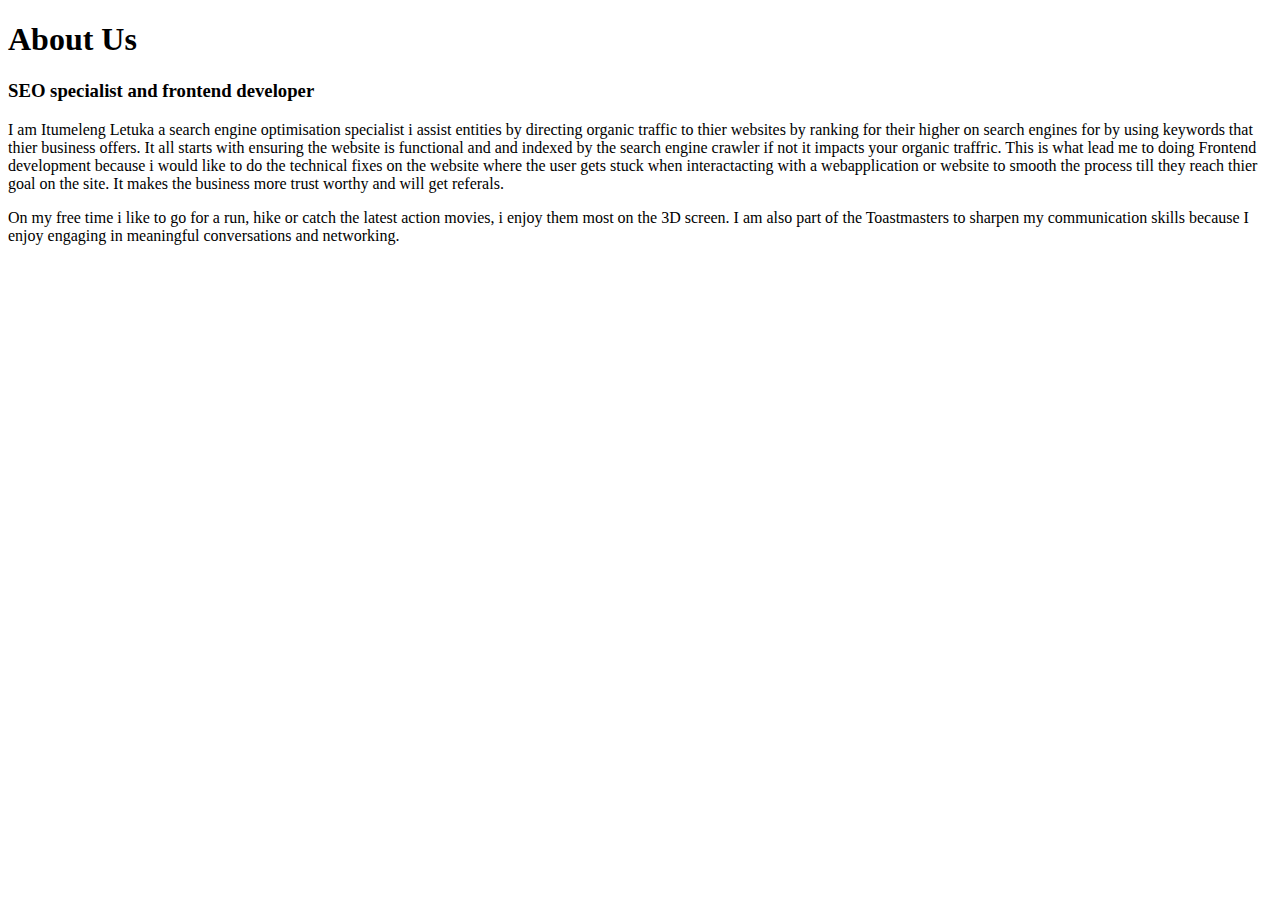
<file: About.html>
<!DOCTYPE html>
<html lang="en">
<head>
  <meta charset="UTF-8">
  <meta http-equiv="X-UA-Compatible" content="IE=edge">
  <meta name="viewport" content="width=device-width, initial-scale=1.0">
  <title>About Us Section </title>
</head>
<body>
  <section class="about">
    <div class="main">
      <div class="about-text">
        <h1>About Us</h1>
        <h3>SEO specialist and frontend developer</h2>
        <p>I am Itumeleng Letuka a search engine optimisation specialist i assist entities by directing organic traffic to thier websites by ranking for their higher on search engines for by using keywords that thier business offers. It all starts with ensuring the website is functional and and indexed by the search engine crawler if not it impacts your organic traffric. This is what lead me to doing Frontend development because i would like to do the technical fixes on the website where the user gets stuck when interactacting with a webapplication or website to smooth the process till they reach thier goal on the site. It makes the business more trust worthy and will get referals. </p>
        <p> On my free time i like to go for a run, hike or catch the latest action movies, i enjoy them most on the 3D screen. I am also part of the Toastmasters to sharpen my communication skills because I enjoy engaging in meaningful conversations and networking.</p>
  
</body>
</html>
</file>
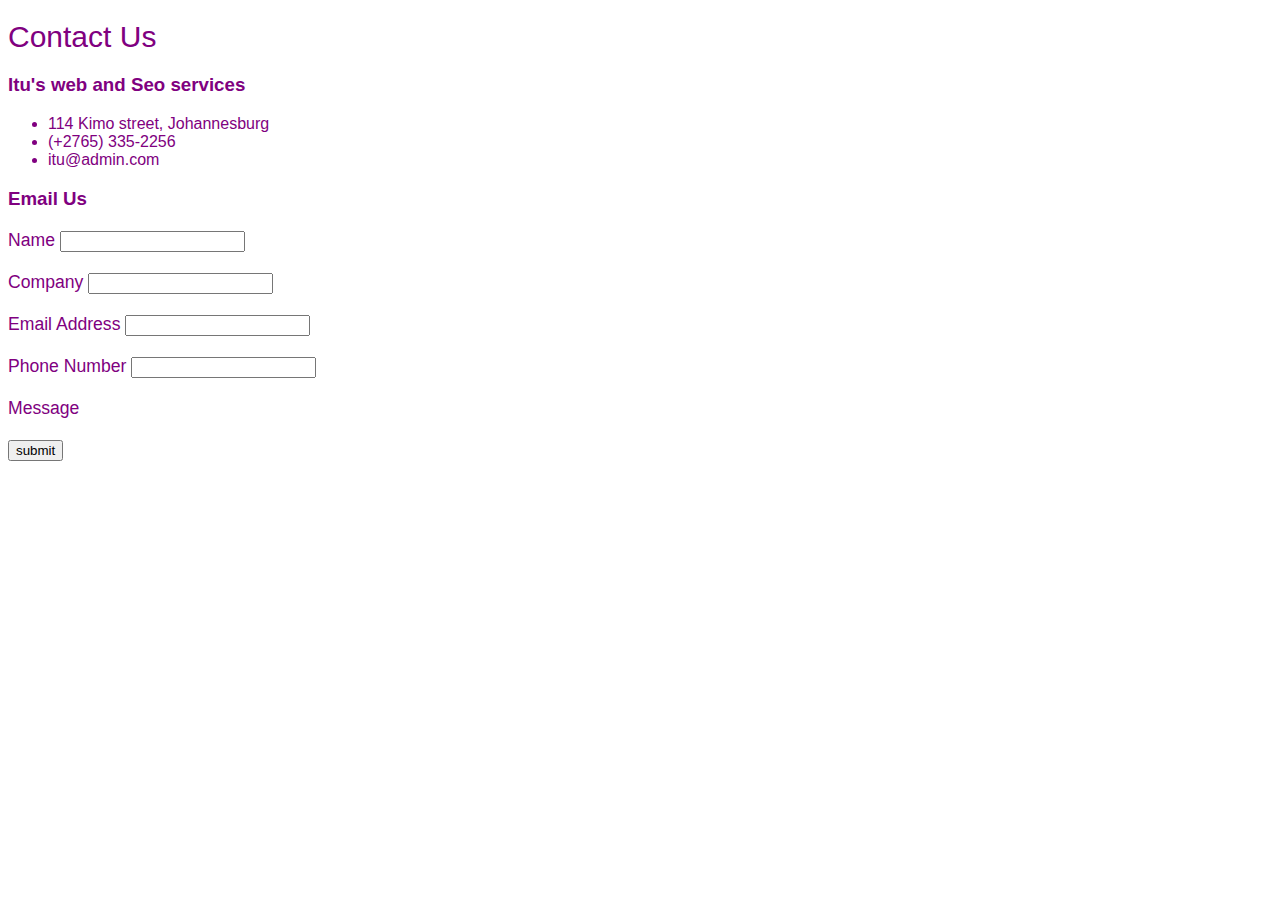
<file: contact.html>
<!DOCTYPE html>
<html lang="en">
<head>
  <meta charset="UTF-8">
  <meta http-equiv="X-UA-Compatible" content="IE=edge">
  <meta name="viewport" content="width=/, initial-scale=1.0">
  <title> Contact form design</title>
  <link rel="stylesheet" href="style.css">
</head>
<body>
  <div class="container">
    <h1 class="brand">Contact Us</h1>
    <div class="wrapper">
      <h3> Itu's web and Seo services</h3>
      <ul>
        <li>114 Kimo street, Johannesburg</li>
        <li>(+2765) 335-2256</li>
        <li>itu@admin.com</li>
      </ul>
    </div>
    <div class"contact">
      <h3>Email Us </h3>
      <form>
        <p>
        <label>Name</label>
        <input type="text" name="name">
        </p>
        <p>
        <label>Company</label>
        <input type="text" name="company">
        </p>
        <p>
        <label>Email Address</label>
        <input type="text" name="email">
        </p>
        <p>
        <label>Phone Number</label>
        <input type="text" name="phone">
        </p>
        <p>
          <p class="full">
        <label>Message</label>
        <textarea="text" name="massage" rose="5"></textarea>
        </p>
        <p> 
          <p class="full">
          <button>
            submit
          </button>
      
        </p>
        
      </form>
    <div>
      
    </div>
</body>
</html>
</file>
<file: style.css>
/*BASE STYLES*/
:root{
  --primary-color:red;
}
{
  box-sizing:border-box;
  margin:0;
  padding: 0;
}

html,body{
  font-family: sans-serif;
  color: purple;
}

h1{
  font-size: 30px;
  font-weight: 500;
}

p{
  margin: 20px 0 10px;
  font-size: 1.1rem;
}

section{
  display:flex;
  hieght:100vh;
  align-items: center;
  padding:100px;
}
/*BUTTON*/

.btn{
  background: red;
  color: purple;
  text-decoration: none;
  padding:20px 0;
  margin:20px 0;
}

.logo{
  position: absolute;
  top: 30px;
  left:100px
  font-size:2rem;
  font-weigth: 700
  z-index:10;
}
/*TOGGLE*/
.toggle{
  position: fixed;
  top:0;
  right:0;
  width: 60px;
  height: 60px;
background:red;
  background-size: 30px;
  background-position:center;
  Background-repeat: no-repeat;
  z-index:20;
  cursor:pointer;
  

  z-index: 20px;
  
}

/*NAVIGATION*/
.navigation{
  position:fixed;
  top: 0;
  left:100%;
  width:100%;
  height:100;
  background-color:white;
  z-index:15;
  j
  
/*HOMEPAGE*/

.home-content{
  position: relative;
  z-index: 10;
  max-width: 600px;
  }

*{
  padding: 0;
  font-family: ariel;
  box-sizing: border-box
}

header{
  background-color: pink;
  hieght: 100px;
  display: flex;
  justify-content:space-between;
  align-items:center;
}
.home-img{
  position:absolute;
  bottom:0;
  right:0;
  height: 110%;
}
.nav li {
  display: inline-block;
  padding: 0 20px;
}
.nav li a{
  text-decoration: none;
  text-transform: uppercase;
  transition: all 0.3 ease 0s;
  color: grey;
}
.nav li a:hover{
  color: paleturquoise;
}
button{
  background-color: rgba(red, green, blue, alpha);
  colour: grey
  font-size: 16px
  margin:50px
  border:none;
  padding: 9px 25px;
  border-radius: 50px
  transition: all 0.3s ease 0s;
  }
button:hover{
  background-color: pink
  ;
}

*{
  boxing-sizing:border-box:
}
body{
  background: pink;
  colour: grey;
  line-height:1:6;
  font-family: 'sans-serif';
  padding:1em;
}

.container{
  max-width: 117px;
  margin-left: auto;
  margin-right: auto;
  padding: 1em;
  
}

ul{
  list-style: none;
  padding: 0;
}

.brand{
  text-align: center;
}  
.wrapper > {
  box-shadow: 0 0 20px 0 rgba(72,94,116,07);
  }
  wrapper> *{
    padding: 1em;
  }
  .company-info{
    background:white
  }
  .company-info h3, .company-info ul{
    text-align: center;
    margin: 0 0 1rem 0;
  }
  .contact{
    background: white;
  }
  /* form styles */
  .contact form{
    display: grid;
    grid-template-columns: 1fr 1fr;
    grid-gap: 20px;
  }
  .contact form p{
    margin: 0;
    }
  .contact form .full{
    grid-column: 1/3;
  }
  .contact form button, .contact form input, .contact form textarea{
    width: 100%;
    padding: 1em;
  }
  .contact form button{
    background: grey;
    border:0;
    text-transform: uppercase;
    
  }
</file>
